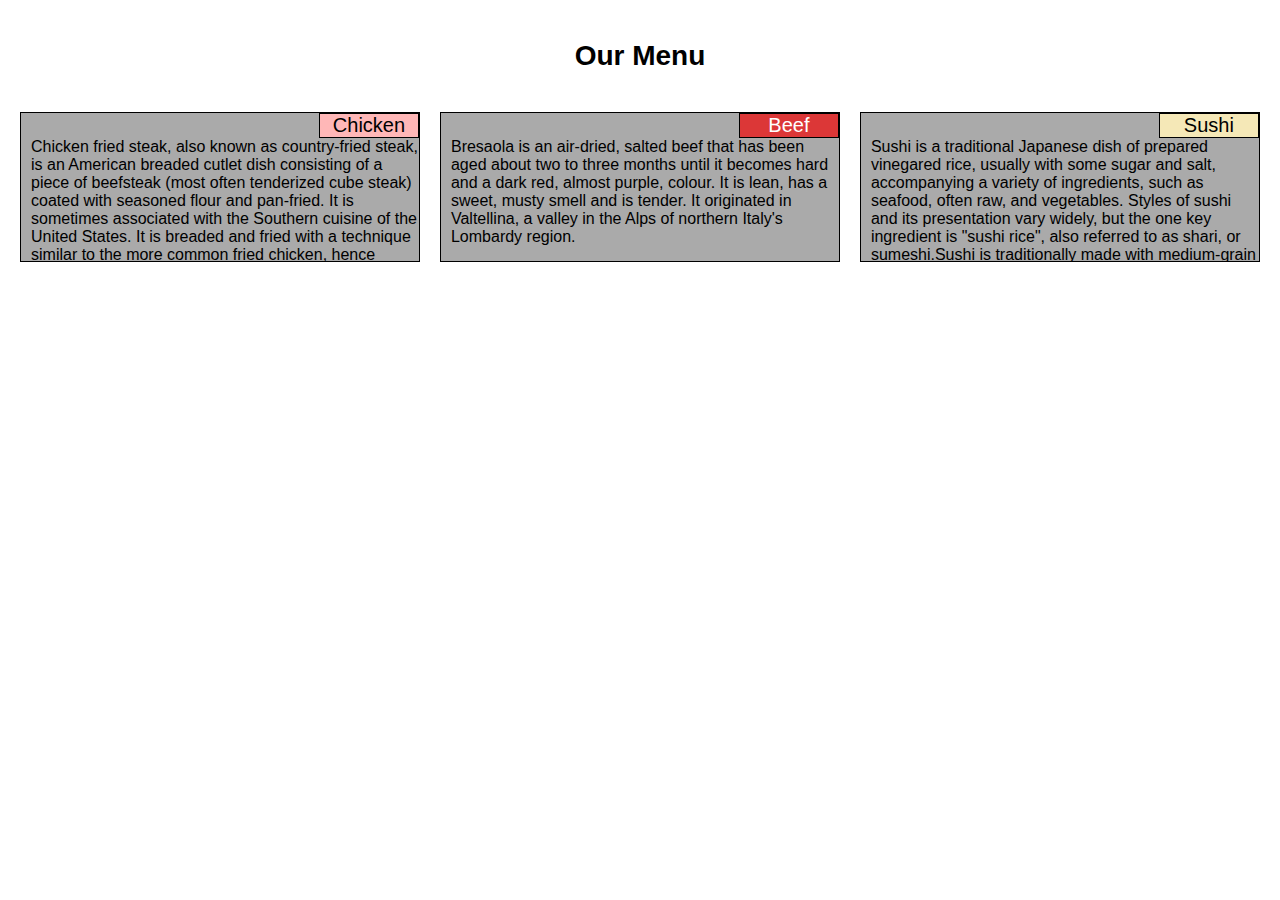
<file: module2-solution/index.html>
<!DOCTYPE html>
<html>
<head>
	<meta charset="utf-8">
	<meta name="viewport" content="width=device-width, initial-scale=1">
	<title>Assignment Solution For Module 2</title>
	<link rel="stylesheet" href="css/style.css">
</head>
<body>
<h1>Our Menu</h1>

<div class="row">
	<div class="col-lg-4 col-md-6 col-sm-12">
		<div class="container">
			<p class="title title1">Chicken</p>
			<p class="text">Chicken fried steak, also known as country-fried steak, is an American breaded cutlet dish consisting of a piece of beefsteak (most often tenderized cube steak) coated with seasoned flour and pan-fried. It is sometimes associated with the Southern cuisine of the United States. It is breaded and fried with a technique similar to the more common fried chicken, hence "chicken fried."</p>
		</div>
	</div>
	<div class="col-lg-4 col-md-6 col-sm-12">
		<div class="container">
			<p class="title title2">Beef</p>
			<p class="text">Bresaola is an air-dried, salted beef that has been aged about two to three months until it becomes hard and a dark red, almost purple, colour. It is lean, has a sweet, musty smell and is tender. It originated in Valtellina, a valley in the Alps of northern Italy's Lombardy region.</p>
		</div>
	</div>
	<div class="col-lg-4 col-md-12 col-sm-12">
		<div class="container">
			<p class="title title3">Sushi</p>
			<p class="text">Sushi is a traditional Japanese dish of prepared vinegared rice, usually with some sugar and salt, accompanying a variety of ingredients, such as seafood, often raw, and vegetables. Styles of sushi and its presentation vary widely, but the one key ingredient is "sushi rice", also referred to as shari, or sumeshi.Sushi is traditionally made with medium-grain white rice, though it can be prepared with brown rice or short-grain rice. It is very often prepared with seafood, such as squid, eel, yellowtail, salmon, tuna or imitation crab meat. Many types of sushi are vegetarian. Daikon radish or pickled daikon (takuan) are popular garnishes for the dish.</p>
		</div>
	</div>
</div>
</body>
</html>
</file>
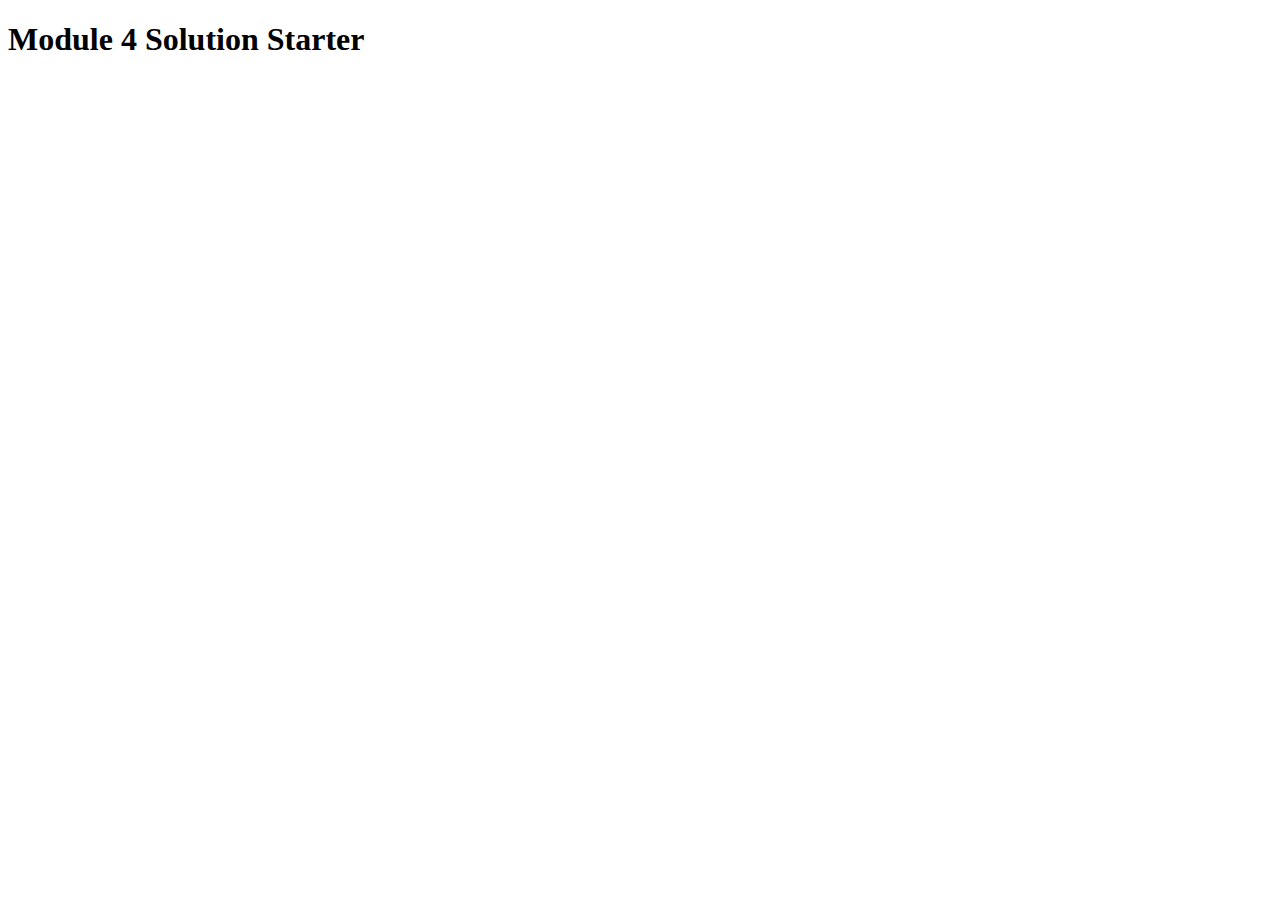
<file: module4-solution/harder/index.html>
<!DOCTYPE html>
<html>
<head>
  <meta charset="utf-8">
  <title>Module 4 Solution Starter</title>
  <script>
    var names = []; // DO NOT REMOVE
  </script>
  <script src="SpeakHello.js"></script>
  <script src="SpeakGoodBye.js"></script>
  <script src="script.js"></script>
</head>
<body>
  <h1>Module 4 Solution Starter</h1>
</body>
</html>
</file>
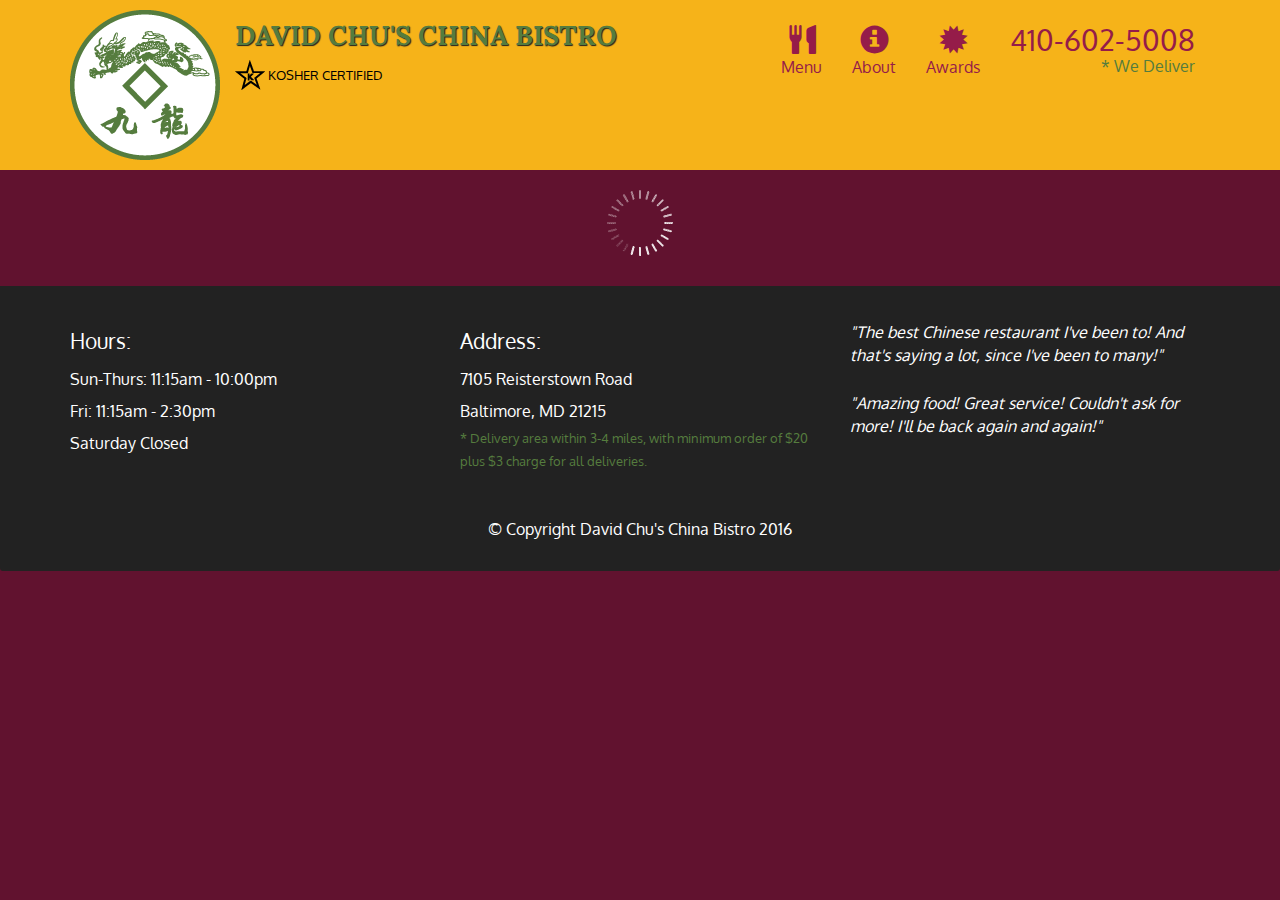
<file: module5-solution/assignment5-solution-starter/index.html>
<!doctype html>
<html lang="en">
  <head>
    <meta charset="utf-8">
    <meta http-equiv="X-UA-Compatible" content="IE=edge">
    <meta name="viewport" content="width=device-width, initial-scale=1">
    <title>David Chu's China Bistro</title>
    <link rel="stylesheet" href="css/bootstrap.min.css">
    <link rel="stylesheet" href="css/styles.css">
    <link href='https://fonts.googleapis.com/css?family=Oxygen:400,300,700' rel='stylesheet' type='text/css'>
    <link href='https://fonts.googleapis.com/css?family=Lora' rel='stylesheet' type='text/css'>
  </head>
<body>
  <header>
    <nav id="header-nav" class="navbar navbar-default">
      <div class="container">
        <div class="navbar-header">
          <a href="index.html" class="pull-left visible-md visible-lg">
            <div id="logo-img" alt="Logo image"></div>
          </a>

          <div class="navbar-brand">
            <a href="index.html"><h1>David Chu's China Bistro</h1></a>
            <p>
              <img src="images/star-k-logo.png" alt="Kosher certification">
              <span>Kosher Certified</span>
            </p>
          </div>

          <button id="navbarToggle" type="button" class="navbar-toggle collapsed" data-toggle="collapse" data-target="#collapsable-nav" aria-expanded="false">
            <span class="sr-only">Toggle navigation</span>
            <span class="icon-bar"></span>
            <span class="icon-bar"></span>
            <span class="icon-bar"></span>
          </button>
        </div>
        
        <div id="collapsable-nav" class="collapse navbar-collapse">
           <ul id="nav-list" class="nav navbar-nav navbar-right">
            <li id="navHomeButton" class="visible-xs active">
              <a href="index.html">
                <span class="glyphicon glyphicon-home"></span> Home</a>
            </li>
            <li id="navMenuButton">
              <a href="#" onclick="$dc.loadMenuCategories();">
                <span class="glyphicon glyphicon-cutlery"></span><br class="hidden-xs"> Menu</a>
            </li>
            <li>
              <a href="#">
                <span class="glyphicon glyphicon-info-sign"></span><br class="hidden-xs"> About</a>
            </li>
            <li>
              <a href="#">
                <span class="glyphicon glyphicon-certificate"></span><br class="hidden-xs"> Awards</a>
            </li>
            <li id="phone" class="hidden-xs">
              <a href="tel:410-602-5008">
                <span>410-602-5008</span></a><div>* We Deliver</div>
            </li>
          </ul><!-- #nav-list -->
        </div><!-- .collapse .navbar-collapse -->
      </div><!-- .container -->
    </nav><!-- #header-nav -->
  </header>

  <div id="call-btn" class="visible-xs">
    <a class="btn" href="tel:410-602-5008">
    <span class="glyphicon glyphicon-earphone"></span>
    410-602-5008
    </a>
  </div>
  <div id="xs-deliver" class="text-center visible-xs">* We Deliver</div>

  <div id="main-content" class="container"></div>

  <footer class="panel-footer">
    <div class="container">
      <div class="row">
        <section id="hours" class="col-sm-4">
          <span>Hours:</span><br>
          Sun-Thurs: 11:15am - 10:00pm<br>
          Fri: 11:15am - 2:30pm<br>
          Saturday Closed
          <hr class="visible-xs">
        </section>
        <section id="address" class="col-sm-4">
          <span>Address:</span><br>
          7105 Reisterstown Road<br>
          Baltimore, MD 21215
          <p>* Delivery area within 3-4 miles, with minimum order of $20 plus $3 charge for all deliveries.</p>
          <hr class="visible-xs">
        </section>
        <section id="testimonials" class="col-sm-4">
          <p>"The best Chinese restaurant I've been to! And that's saying a lot, since I've been to many!"</p>
          <p>"Amazing food! Great service! Couldn't ask for more! I'll be back again and again!"</p>
        </section>
      </div>
      <div class="text-center">&copy; Copyright David Chu's China Bistro 2016</div>
    </div>
  </footer>

  <!-- jQuery (Bootstrap JS plugins depend on it) -->
  <script src="js/jquery-2.1.4.min.js"></script>
  <script src="js/bootstrap.min.js"></script>
  <script src="js/ajax-utils.js"></script>
  <script src="js/script.js"></script>
</body>
</html>
</file>
<file: module2-solution/css/style.css>
* {
	box-sizing: border-box;
	margin:0;
	padding: 0;
}
body {
	padding: 10px;
	font-family: "Comic Sans MS", cursive, sans-serif;
	text-align: center;
}

h1 {
	margin-top: 30px;
	margin-bottom: 30px;
	font-size: 175%;
}

div.container {
	border: 1px solid black;
	padding-left: 10px;
	height: 150px;
	overflow: hidden;
	background-color: #AAAAAA
}

p.title {
	border: 1px solid black;
	float: right;
	min-width: 100px;
	font-size: 125%;
}

p.title1 {
	background-color: #FFB7B7;
}

p.title2 {
	background-color: #DC3737;
	color: #FFFFFF;
}

p.title3 {
	background-color: #F5E8B7;
}

p.text {
	clear: right;
	text-align: left;
}

.row {
  width: 100%;
}

/********** Large devices only **********/
@media (min-width: 992px) {
  .col-lg-1, .col-lg-2, .col-lg-3, .col-lg-4, .col-lg-5, .col-lg-6, .col-lg-7, .col-lg-8, .col-lg-9, .col-lg-10, .col-lg-11, .col-lg-12 {
    float: left;
    padding: 10px;
  }
  .col-lg-1 {
    width: 8.33%;
  }
  .col-lg-2 {
    width: 16.66%;
  }
  .col-lg-3 {
    width: 25%;
  }
  .col-lg-4 {
    width: 33.33%;
  }
  .col-lg-5 {
    width: 41.66%;
  }
  .col-lg-6 {
    width: 50%;
  }
  .col-lg-7 {
    width: 58.33%;
  }
  .col-lg-8 {
    width: 66.66%;
  }
  .col-lg-9 {
    width: 74.99%;
  }
  .col-lg-10 {
    width: 83.33%;
  }
  .col-lg-11 {
    width: 91.66%;
  }
  .col-lg-12 {
    width: 100%;
  }
}

/********** Medium devices only **********/
@media (min-width: 768px) and (max-width: 991px) {
  .col-md-1, .col-md-2, .col-md-3, .col-md-4, .col-md-5, .col-md-6, .col-md-7, .col-md-8, .col-md-9, .col-md-10, .col-md-11, .col-md-12 {
    float: left;
    padding: 10px;
  }
  .col-md-1 {
    width: 8.33%;
  }
  .col-md-2 {
    width: 16.66%;
  }
  .col-md-3 {
    width: 25%;
  }
  .col-md-4 {
    width: 33.33%;
  }
  .col-md-5 {
    width: 41.66%;
  }
  .col-md-6 {
    width: 50%;
  }
  .col-md-7 {
    width: 58.33%;
  }
  .col-md-8 {
    width: 66.66%;
  }
  .col-md-9 {
    width: 74.99%;
  }
  .col-md-10 {
    width: 83.33%;
  }
  .col-md-11 {
    width: 91.66%;
  }
  .col-md-12 {
    width: 100%;
  }
}

/********** Small devices only **********/
@media (max-width: 767px) {
  .col-sm-1, .col-sm-2, .col-sm-3, .col-sm-4, .col-sm-5, .col-sm-6, .col-sm-7, .col-sm-8, .col-sm-9, .col-sm-10, .col-sm-11, .col-sm-12 {
    float: left;
    padding: 10px;
  }
  .col-sm-1 {
    width: 8.33%;
  }
  .col-sm-2 {
    width: 16.66%;
  }
  .col-sm-3 {
    width: 25%;
  }
  .col-sm-4 {
    width: 33.33%;
  }
  .col-sm-5 {
    width: 41.66%;
  }
  .col-sm-6 {
    width: 50%;
  }
  .col-sm-7 {
    width: 58.33%;
  }
  .col-sm-8 {
    width: 66.66%;
  }
  .col-sm-9 {
    width: 74.99%;
  }
  .col-sm-10 {
    width: 83.33%;
  }
  .col-sm-11 {
    width: 91.66%;
  }
  .col-sm-12 {
    width: 100%;
  }
}
</file>
<file: module5-solution/assignment5-solution-starter/css/styles.css>
body {
  font-size: 16px;
  color: #fff;
  background-color: #61122f;
  font-family: 'Oxygen', sans-serif;
}

/** HEADER **/
#header-nav {
  background-color: #f6b319;
  border-radius: 0;
  border: 0;
}

#logo-img {
  background: url('../images/restaurant-logo_large.png') no-repeat;
  width: 150px;
  height: 150px;
  margin: 10px 15px 10px 0;
}

.navbar-brand {
  padding-top: 25px;
}
.navbar-brand h1 { /* Restaurant name */
  font-family: 'Lora', serif;
  color: #557c3e;
  font-size: 1.5em;
  text-transform: uppercase;
  font-weight: bold;
  text-shadow: 1px 1px 1px #222;
  margin-top: 0;
  margin-bottom: 0;
  line-height: .75;
}
.navbar-brand a:hover, .navbar-brand a:focus {
  text-decoration: none;
}
.navbar-brand p { /* Kosher cert */
  color: #000;
  text-transform: uppercase;
  font-size: .7em;
  margin-top: 15px;
}
.navbar-brand p span { /* Star-K */
  vertical-align: middle;
}

#nav-list {
  margin-top: 10px;
}
#nav-list a {
  color: #951C49;
  text-align: center;
}
#nav-list a:hover {
  background: #E7E7E7;
}
#nav-list a span {
  font-size: 1.8em;
}

#phone {
  margin-top: 5px;
}
#phone a { /* Phone number */
  text-align: right;
  padding-bottom: 0;
}
#phone div { /* We Deliver */
  color: #557c3e;
  text-align: right;
  padding-right: 15px;
}

.navbar-header button.navbar-toggle, .navbar-header .icon-bar {
  border: 1px solid #61122f;
}
.navbar-header button.navbar-toggle {
  clear: both;
  margin-top: -30px;
}
/* END HEADER */

/* FOOTER */
.panel-footer {
  margin-top: 30px;
  padding-top: 35px;
  padding-bottom: 30px;
  background-color: #222;
  border-top: 0;
}
.panel-footer div.row {
  margin-bottom: 35px;
}
#hours, #address {
  line-height: 2;
}
#hours > span, #address > span {
  font-size: 1.3em;
}
#address p {
  color: #557c3e;
  font-size: .8em;
  line-height: 1.8;
}
#testimonials {
  font-style: italic;
}
#testimonials p:nth-child(2) {
  margin-top: 25px;
}
/* END FOOTER */



/* HOME PAGE */
.container .jumbotron {
  box-shadow: 0 0 50px #3F0C1F;
  border: 2px solid #3F0C1F;
}

#menu-tile, #specials-tile, #map-tile {
  height: 250px;
  width: 100%;
  margin-bottom: 15px;
  position: relative;
  border: 2px solid #3F0C1F;
  overflow: hidden;
}
#menu-tile:hover, #specials-tile:hover, #map-tile:hover {
  box-shadow: 0 1px 5px 1px #cccccc;
}
#menu-tile {
  background: url('../images/menu-tile.jpg') no-repeat;
  background-position: center;
}
#specials-tile {
  background: url('../images/specials-tile.jpg') no-repeat;
  background-position: center;
}
#menu-tile span, #specials-tile span, #map-tile span {
  position: absolute;
  bottom: 0;
  right: 0;
  width: 100%;
  text-align: center;
  font-size: 1.6em;
  text-transform: uppercase;
  background-color: #000;
  color: #fff;
  opacity: .8;
}
/* END HOME PAGE */

/* MENU CATEGORIES PAGE */
.category-tile { 
  position: relative;
  border: 2px solid #3F0C1F;
  overflow: hidden;
  width: 200px;
  height: 200px;
  margin: 0 auto 15px;
}
.category-tile span {
  position: absolute;
  bottom: 0;
  right: 0;
  width: 100%;
  text-align: center;
  font-size: 1.2em;
  text-transform: uppercase;
  background-color: #000;
  color: #fff;
  opacity: .8;
}
.category-tile:hover {
  box-shadow: 0 1px 5px 1px #cccccc;
}

#menu-categories-title + div {
  margin-bottom: 50px;
}
/* END MENU CATEGORIES PAGE */

/* SINGLE CATEGORY PAGE */
.menu-item-tile {
  margin-bottom: 25px;
}
.menu-item-tile hr {
  width: 80%;
}
.menu-item-tile .menu-item-price {
  font-size: 1.1em;
  text-align: right;
  margin-top: -15px;
  margin-right: -15px;
}
.menu-item-tile .menu-item-price span {
  font-size: .6em;
}
.menu-item-photo {
  position: relative;
  border: 2px solid #3F0C1F; 
  overflow: hidden;
  padding: 0;
  margin-right: -15px;
  margin-left: auto;
  margin-bottom: 20px;
  max-width: 250px;
}
.menu-item-photo div {
  position: absolute;
  bottom: 0;
  right: 0;
  width: 80px;
  background-color: #557c3e;
  text-align: center;
}
.menu-item-description {
  padding-right: 30px;
}
h3.menu-item-title {
  margin: 0 0 10px;
}
.menu-item-details {
  font-size: .9em;
  font-style: italic;
}
/* END SINGLE CATEGORY PAGE */


/********** Large devices only **********/
@media (min-width: 1200px) {
  .container .jumbotron {
    background: url('../images/jumbotron_1200.jpg') no-repeat;
    height: 675px;
  }
}

/********** Medium devices only **********/
@media (min-width: 992px) and (max-width: 1199px) {
  /* Header */
  #logo-img {
    background: url('../images/restaurant-logo_medium.png') no-repeat;
    width: 100px;
    height: 100px;
    margin: 5px 5px 5px 0;
  }
  /* End Header */

  /* Home Page */
  .container .jumbotron {
    background: url('../images/jumbotron_992.jpg') no-repeat;
    height: 558px;
  }
  /* End Home Page */
}

/********** Small devices only **********/
@media (min-width: 768px) and (max-width: 991px) {
  /* Home Page */
  .container .jumbotron {
    background: url('../images/jumbotron_768.jpg') no-repeat;
    height: 432px;
  }
  /* End Home Page */
}

/********** Extra small devices only **********/
@media (max-width: 767px) {
  /* Header */
  .navbar-brand {
    padding-top: 10px;
    height: 80px;
  }
  .navbar-brand h1 { /* Restaurant name */
    padding-top: 10px;
    font-size: 5vw; /* 1vw = 1% of viewport width */
  }
  .navbar-brand p { /* Kosher cert */
    font-size: .6em;
    margin-top: 12px;
  }
  .navbar-brand p img { /* Star-K */
    height: 20px;
  }

  #collapsable-nav a { /* Collapsed nav menu text */
    font-size: 1.2em;
  }
  #collapsable-nav a span { /* Collapsed nav menu glyph */
    font-size: 1em;
    margin-right: 5px;
  }

  #call-btn > a {
    font-size: 1.5em;
    display: block;
    margin: 0 20px;
    padding: 10px;
    border: 2px solid #fff;
    background-color: #f6b319;
    color: #951c49;
  }
  #xs-deliver {
    margin-top: 5px;
    font-size: .7em;
    letter-spacing: .1em;
    text-transform: uppercase;
  }
  /* End Header */

  /* Footer */
  .panel-footer section {
    margin-bottom: 30px;
    text-align: center;
  }
  .panel-footer section:nth-child(3) {
    margin-bottom: 0; /* margin already exists on the whole row */
  }
  .panel-footer section hr {
    width: 50%;
  }
  /* End Footer */

  /* Home Page */
  .container .jumbotron {
    margin-top: 30px;
    padding: 0;
  }
  #menu-tile, #specials-tile {
    width: 360px;
    margin: 0 auto 15px;
  }

  .menu-item-photo {
    margin-right: auto;
  }
  .menu-item-tile .menu-item-price {
    text-align: center;
  }
  .menu-item-description {
    text-align: center;;
  }
}


/********** Super extra small devices Only :-) (e.g., iPhone 4) **********/
@media (max-width: 479px) {
  /* Header */
  .navbar-brand h1 { /* Restaurant name */
    padding-top: 5px;
    font-size: 6vw;
  }
  /* End Header */
  
  /* Home page */
  #menu-tile, #specials-tile {
    width: 280px;
    margin: 0 auto 15px;
  }

  .col-xxs-12 {
    position: relative;
    min-height: 1px;
    padding-right: 15px;
    padding-left: 15px;
    float: left;
    width: 100%;
  }
}
</file>
